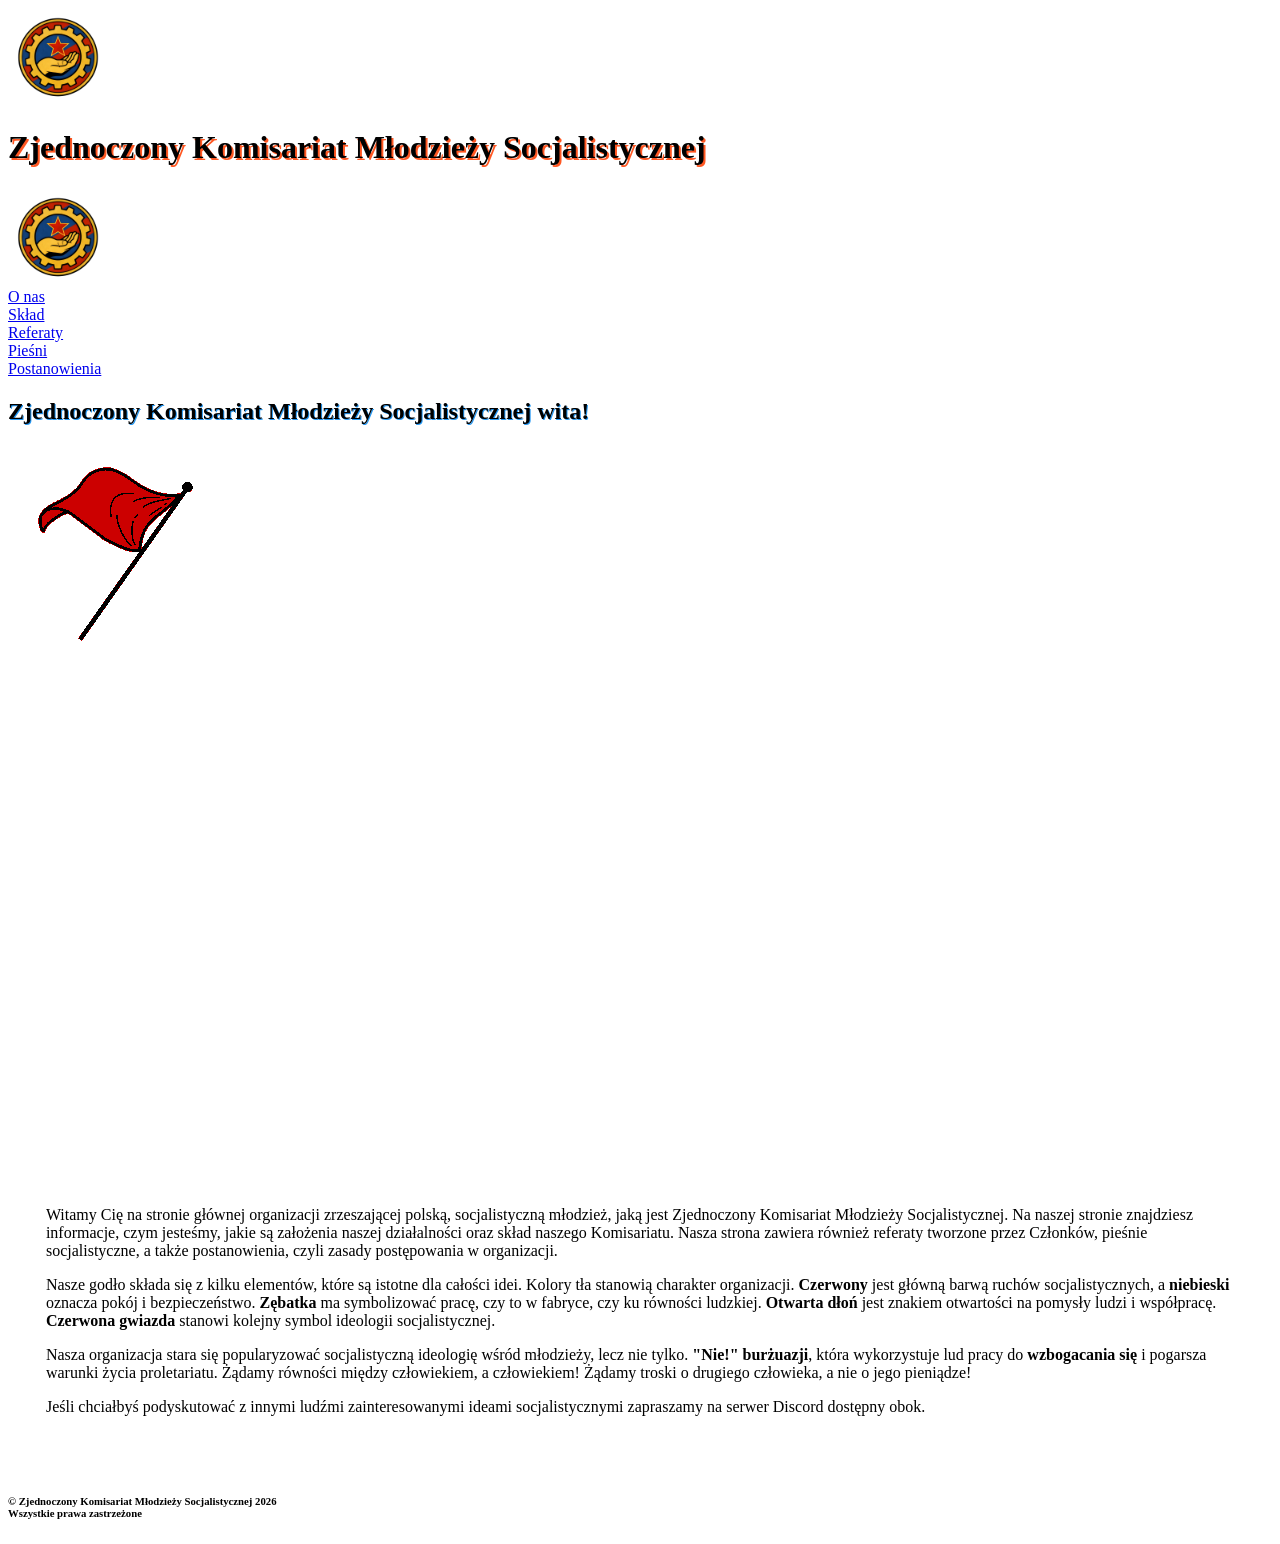
<file: index.html>
<html>
    <head>
        <title>ZKMS</title>
        <link rel="stylesheet" href="https://www.w3schools.com/w3css/5/w3.css">
        <link rel="shortcut icon" href="godło.png" type="image/x-icon">
    </head>
    <body>
        <div class="w3-row-padding w3-crimson w3-center">
            <div class="w3-col m2">
                <a href="index.html"><img src="godło.png" alt="" height="100px"></a>
            </div>
            <div class="w3-col m8">
                <h1 class="w3-text-yellow w3-margin-top" style="text-shadow: 2px 2px #FF5722;"><b>Zjednoczony Komisariat Młodzieży Socjalistycznej</b></h1>
            </div>
            <div class="w3-col m2 w3-hide-small">
                <a href="index.html"><img src="godło.png" alt="" height="100px"></a>
            </div>
        </div>
        <div class="w3-flex w3-red w3-mobile" style="justify-content: space-evenly; gap: 1vw;">
            <div>
                <a href="#" class="w3-button">O nas</a>
            </div>
            <div>
                <a href="skład.html" class="w3-button">Skład</a>
            </div>
            <div>
                <a href="referaty1.html" class="w3-button">Referaty</a>
            </div>
            <div>
                <a href="pieśni.html" class="w3-button">Pieśni</a>
            </div>
            <div>
                <a href="postanowienia.html" class="w3-button">Postanowienia</a>
            </div>
        </div>
        <div class="w3-container w3-crimson w3-center">
            <h2 class="w3-text-blue" style="text-shadow: 1px 1px #2196F3;">Zjednoczony Komisariat Młodzieży Socjalistycznej wita!</h1>
        </div>
        <div class="w3-cell-row w3-crimson w3-center">
            <div class="w3-cell w3-mobile" style="width: 15%;">
                <img src="red_flag.gif" alt="">
                <iframe style="margin-top: 4%;" src="https://discord.com/widget?id=1447975524243607706&theme=dark" width="350" height="500" allowtransparency="true" frameborder="0" sandbox="allow-popups allow-popups-to-escape-sandbox allow-same-origin allow-scripts"></iframe>
            </div>
            <div class="w3-cell w3-left-align w3-mobile" style="width: auto; padding: 3%;">
                <p>
                    Witamy Cię na stronie głównej organizacji zrzeszającej polską, socjalistyczną młodzież, jaką jest Zjednoczony Komisariat Młodzieży Socjalistycznej.
                    Na naszej stronie znajdziesz informacje, czym jesteśmy, jakie są założenia naszej działalności oraz skład naszego Komisariatu.
                    Nasza strona zawiera również referaty tworzone przez Członków, pieśnie socjalistyczne, a także postanowienia, czyli zasady postępowania w organizacji.
                </p>
                <p>
                    Nasze godło składa się z kilku elementów, które są istotne dla całości idei.
                    Kolory tła stanowią charakter organizacji.
                    <b>Czerwony</b> jest główną barwą ruchów socjalistycznych, a <b>niebieski</b> oznacza pokój i bezpieczeństwo.
                    <b>Zębatka</b> ma symbolizować pracę, czy to w fabryce, czy ku równości ludzkiej.
                    <b>Otwarta dłoń</b> jest znakiem otwartości na pomysły ludzi i współpracę.
                    <b>Czerwona gwiazda</b> stanowi kolejny symbol ideologii socjalistycznej.
                </p>
                <p>
                    Nasza organizacja stara się popularyzować socjalistyczną ideologię wśród młodzieży, lecz nie tylko.
                    <b>"Nie!" burżuazji</b>, która wykorzystuje lud pracy do <b>wzbogacania się</b> i pogarsza warunki życia proletariatu.
                    Żądamy równości między człowiekiem, a człowiekiem!
                    Żądamy troski o drugiego człowieka, a nie o jego pieniądze!
                </p>
                <p>
                    Jeśli chciałbyś podyskutować z innymi ludźmi zainteresowanymi ideami socjalistycznymi zapraszamy na serwer Discord dostępny obok.
                </p>
            </div>
        </div>
        <footer class="w3-container w3-center w3-red">
            <h6><b>&copy; Zjednoczony Komisariat Młodzieży Socjalistycznej 2026</b><br><b>Wszystkie prawa zastrzeżone</b></h6>
        </footer>
    </body>
</html>
</file>
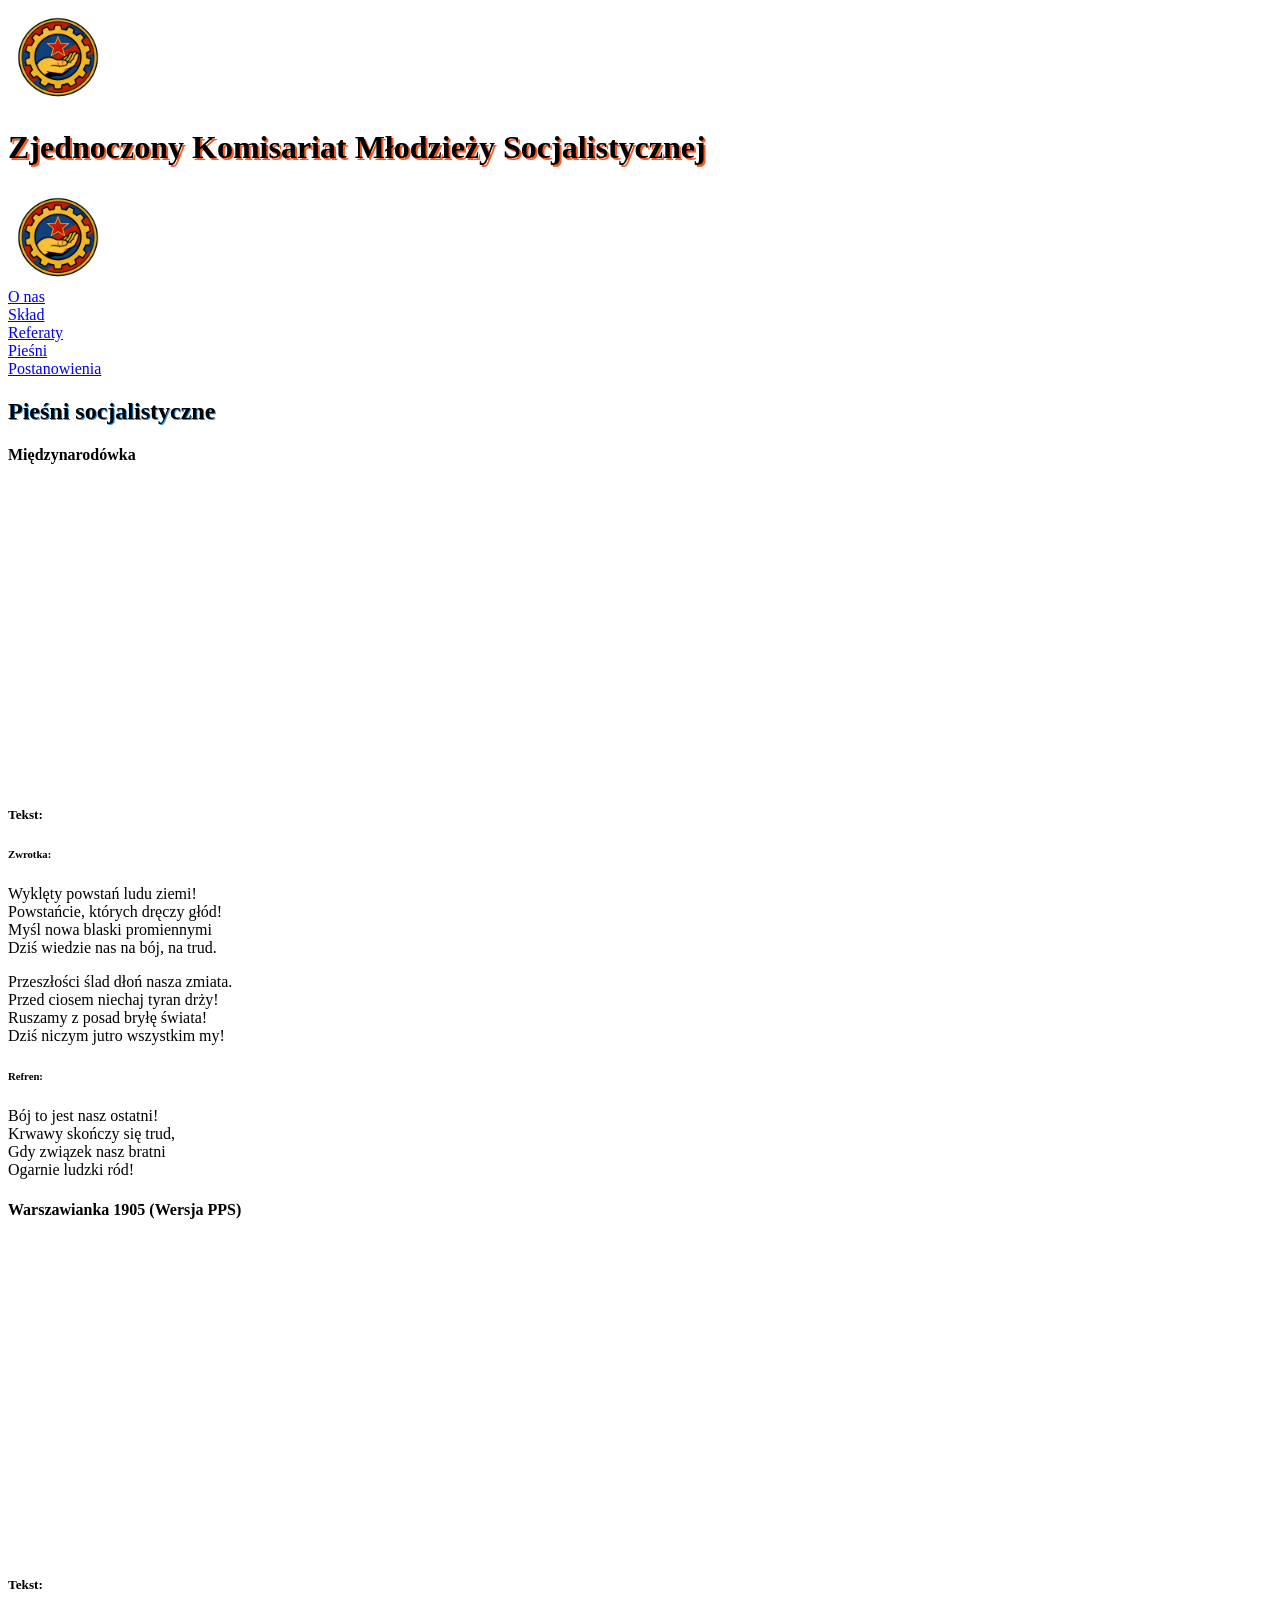
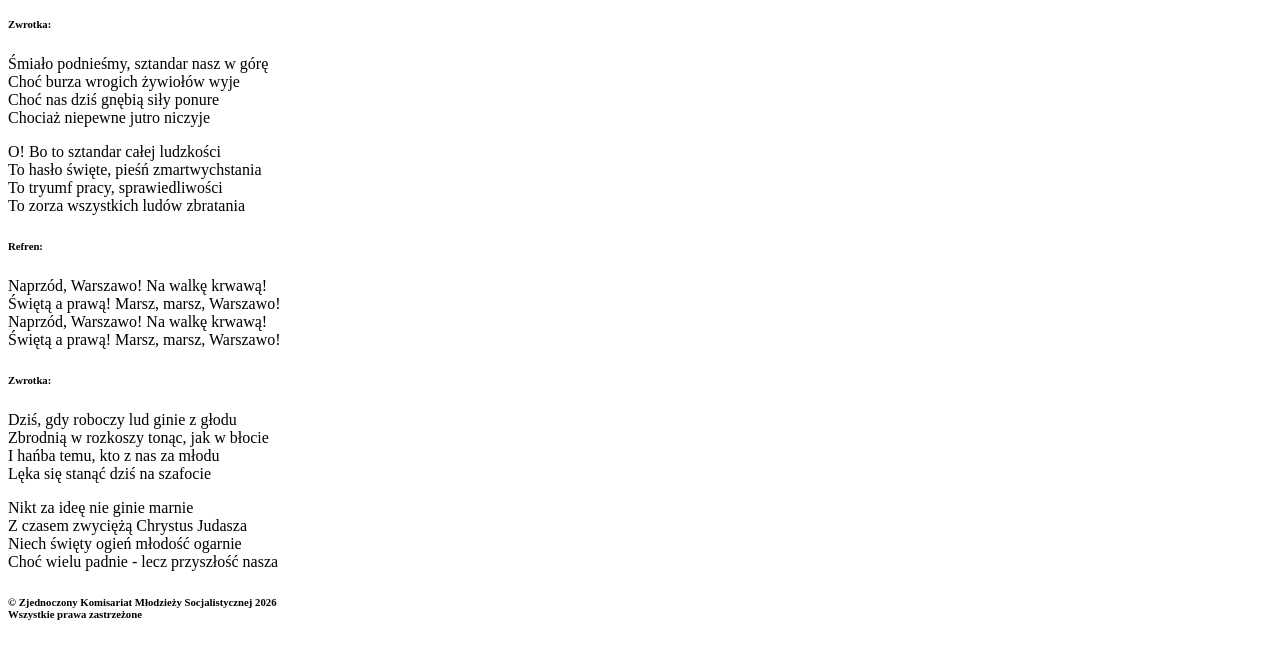
<file: pieśni.html>
<html>
    <head>
        <title>ZKMS</title>
        <link rel="stylesheet" href="https://www.w3schools.com/w3css/5/w3.css">
        <link rel="shortcut icon" href="godło.png" type="image/x-icon">
    </head>
    <body>
        <div class="w3-row-padding w3-crimson w3-center" style="width: 100%;">
            <div class="w3-col m2">
                <a href="index.html"><img src="godło.png" alt="" height="100px"></a>
            </div>
            <div class="w3-col m8">
                <h1 class="w3-text-yellow w3-margin-top" style="text-shadow: 2px 2px #FF5722;"><b>Zjednoczony Komisariat Młodzieży Socjalistycznej</b></h1>
            </div>
            <div class="w3-col m2 w3-hide-small">
                <a href="index.html"><img src="godło.png" alt="" height="100px"></a>
            </div>
        </div>
        <div class="w3-flex w3-red w3-mobile" style="justify-content: space-evenly; gap: 1vw;">
            <div>
                <a href="#" class="w3-button">O nas</a>
            </div>
            <div>
                <a href="skład.html" class="w3-button">Skład</a>
            </div>
            <div>
                <a href="referaty1.html" class="w3-button">Referaty</a>
            </div>
            <div>
                <a href="pieśni.html" class="w3-button">Pieśni</a>
            </div>
            <div>
                <a href="postanowienia.html" class="w3-button">Postanowienia</a>
            </div>
        </div>
        <div class="w3-container w3-crimson w3-center">
            <h2 class="w3-text-blue" style="text-shadow: 1px 1px #2196F3;">Pieśni socjalistyczne</h2>
        </div>
        <div class="w3-cell-row w3-crimson w3-center">
            <div class="w3-cell w3-container w3-text-yellow w3-mobile w3-center">
                <h4><b>Międzynarodówka</b></h4>
                <iframe width="60%" height="300px" src="https://www.youtube.com/embed/F2cguOnfDxU?si=4EveyA5zioKg2IOr" title="YouTube video player" frameborder="0" allow="accelerometer; autoplay; clipboard-write; encrypted-media; gyroscope; picture-in-picture" allowfullscreen></iframe>
                <h5>Tekst:</h5>
                <h6>Zwrotka:</h6>
                <p>
                    Wyklęty powstań ludu ziemi!<br>
                    Powstańcie, których dręczy głód!<br>
                    Myśl nowa blaski promiennymi<br>
                    Dziś wiedzie nas na bój, na trud.
                </p>
                <p>
                    Przeszłości ślad dłoń nasza zmiata.<br>
                    Przed ciosem niechaj tyran drży!<br>
                    Ruszamy z posad bryłę świata!<br>
                    Dziś niczym jutro wszystkim my!
                </p>
                <h6>Refren:</h6>
                <p>
                    Bój to jest nasz ostatni!<br>
                    Krwawy skończy się trud,<br>
                    Gdy związek nasz bratni<br>
                    Ogarnie ludzki ród!
                </p>
            </div>
            <div class="w3-cell w3-container w3-text-yellow w3-mobile"  style="width: 50%;">
                <h4><b>Warszawianka 1905 (Wersja PPS)</b></h4>
                <iframe width="560" height="315" src="https://www.youtube.com/embed/VYtRhcdu_Dc?si=qNXxe_3rzgI4R3_g" title="YouTube video player" frameborder="0" allow="accelerometer; autoplay; clipboard-write; encrypted-media; gyroscope; picture-in-picture; web-share" referrerpolicy="strict-origin-when-cross-origin" allowfullscreen></iframe>
                <h5>Tekst:</h5>
                <h6>Zwrotka:</h6>
                <p>
                    Śmiało podnieśmy, sztandar nasz w górę<br>
                    Choć burza wrogich żywiołów wyje<br>
                    Choć nas dziś gnębią siły ponure<br>
                    Chociaż niepewne jutro niczyje
                </p>
                <p>
                    O! Bo to sztandar całej ludzkości <br>
                    To hasło święte, pieśń zmartwychstania <br>
                    To tryumf pracy, sprawiedliwości <br>
                    To zorza wszystkich ludów zbratania
                </p>
                <h6>Refren:</h6>
                <p>
                    Naprzód, Warszawo! Na walkę krwawą! <br>
                    Świętą a prawą! Marsz, marsz, Warszawo! <br>
                    Naprzód, Warszawo! Na walkę krwawą! <br>
                    Świętą a prawą! Marsz, marsz, Warszawo!
                </p>
                <h6>Zwrotka:</h6>
                <p>
                    Dziś, gdy roboczy lud ginie z głodu <br>
                    Zbrodnią w rozkoszy tonąc, jak w błocie <br>
                    I hańba temu, kto z nas za młodu <br>
                    Lęka się stanąć dziś na szafocie
                </p>
                <p>
                    Nikt za ideę nie ginie marnie <br>
                    Z czasem zwyciężą Chrystus Judasza <br>
                    Niech święty ogień młodość ogarnie <br>
                    Choć wielu padnie - lecz przyszłość nasza
                </p>
            </div>
        </div>
        <footer class="w3-container w3-center w3-red">
            <h6><b>&copy; Zjednoczony Komisariat Młodzieży Socjalistycznej 2026</b><br><b>Wszystkie prawa zastrzeżone</b></h6>
        </footer>
    </body>
</html>
</file>
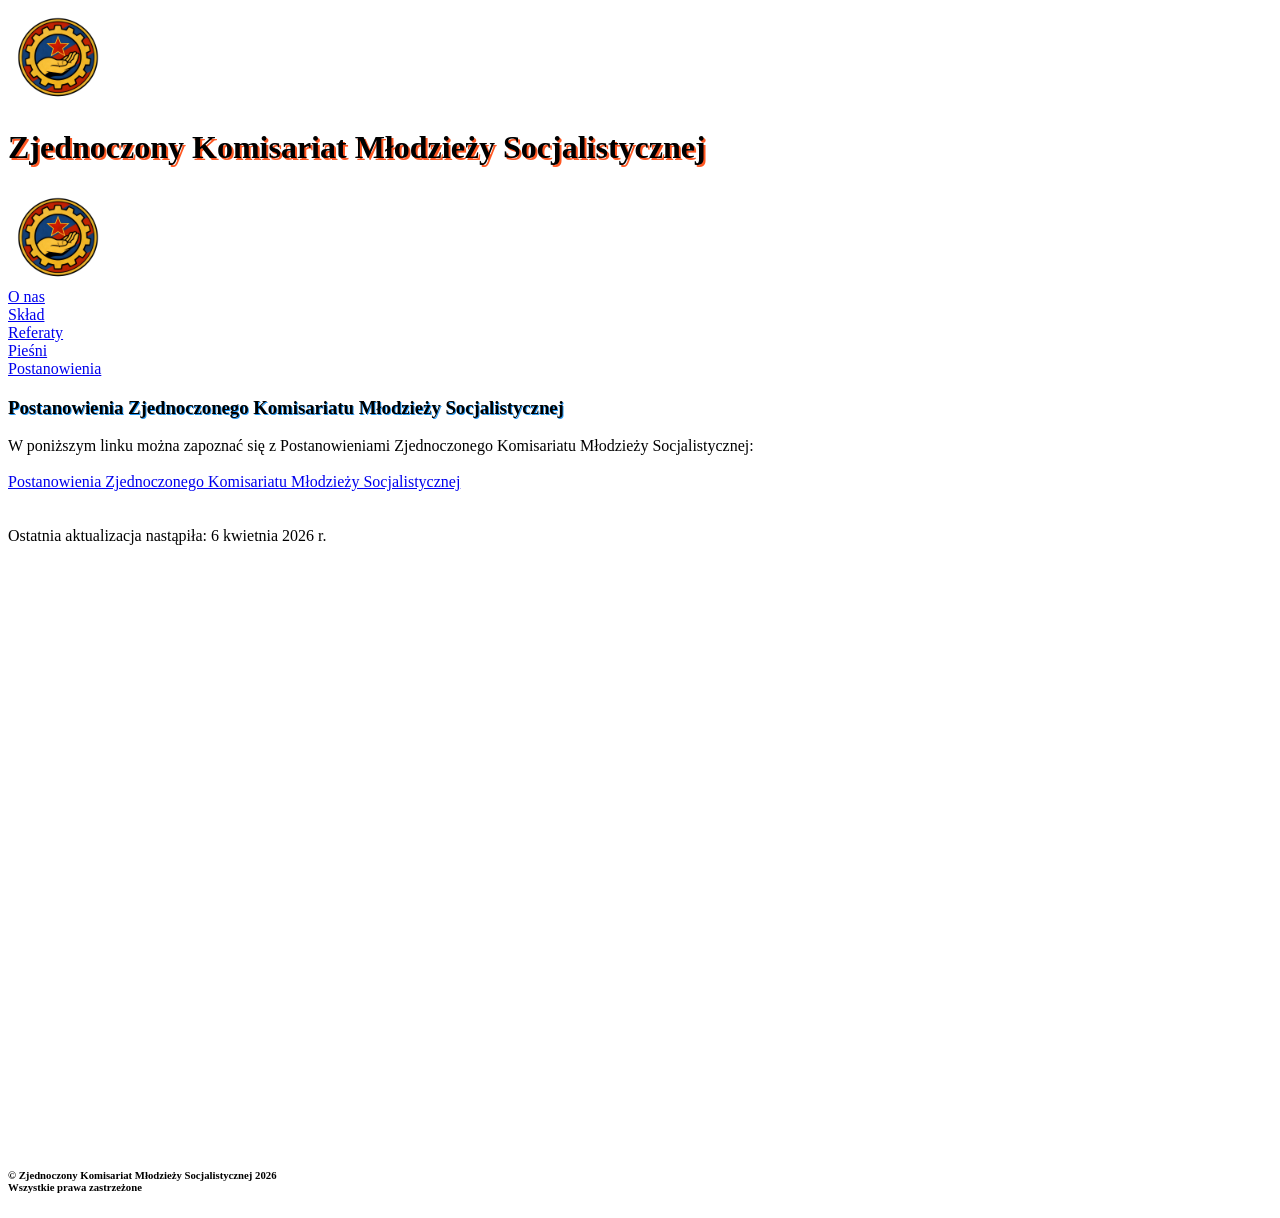
<file: postanowienia.html>
<html>
    <head>
        <title>ZKMS</title>
        <link rel="stylesheet" href="https://www.w3schools.com/w3css/5/w3.css">
        <link rel="shortcut icon" href="godło.png" type="image/x-icon">
    </head>
    <body>
        <div class="w3-row-padding w3-crimson w3-center">
            <div class="w3-col m2">
                <a href="index.html"><img src="godło.png" alt="" height="100px"></a>
            </div>
            <div class="w3-col m8">
                <h1 class="w3-text-yellow w3-margin-top" style="text-shadow: 2px 2px #FF5722;"><b>Zjednoczony Komisariat Młodzieży Socjalistycznej</b></h1>
            </div>
            <div class="w3-col m2 w3-hide-small">
                <a href="index.html"><img src="godło.png" alt="" height="100px"></a>
            </div>
        </div>
        <div class="w3-flex w3-red w3-mobile" style="justify-content: space-evenly; gap: 1vw;">
            <div>
                <a href="#" class="w3-button">O nas</a>
            </div>
            <div>
                <a href="skład.html" class="w3-button">Skład</a>
            </div>
            <div>
                <a href="referaty1.html" class="w3-button">Referaty</a>
            </div>
            <div>
                <a href="pieśni.html" class="w3-button">Pieśni</a>
            </div>
            <div>
                <a href="postanowienia.html" class="w3-button">Postanowienia</a>
            </div>
        </div>
        <div class="w3-container w3-crimson w3-center">
            <h3 class="w3-text-blue" style="text-shadow: 1px 1px #2196F3;">Postanowienia Zjednoczonego Komisariatu Młodzieży Socjalistycznej</h3>
        </div>
        <div class="w3-cell-row w3-crimson w3-center" style="height: 80%;">
            <p>
                W poniższym linku można zapoznać się z Postanowieniami Zjednoczonego Komisariatu Młodzieży Socjalistycznej:<br><br>
                <a href="Postanowienia.pdf" class="w3-button w3-red">Postanowienia Zjednoczonego Komisariatu Młodzieży Socjalistycznej</a>
                <br><br><br>
                Ostatnia aktualizacja nastąpiła: 6 kwietnia 2026 r.
            </p>
        </div>
        <footer class="w3-container w3-center w3-red">
            <h6><b>&copy; Zjednoczony Komisariat Młodzieży Socjalistycznej 2026</b><br><b>Wszystkie prawa zastrzeżone</b></h6>
        </footer>
    </body>
</html>
</file>
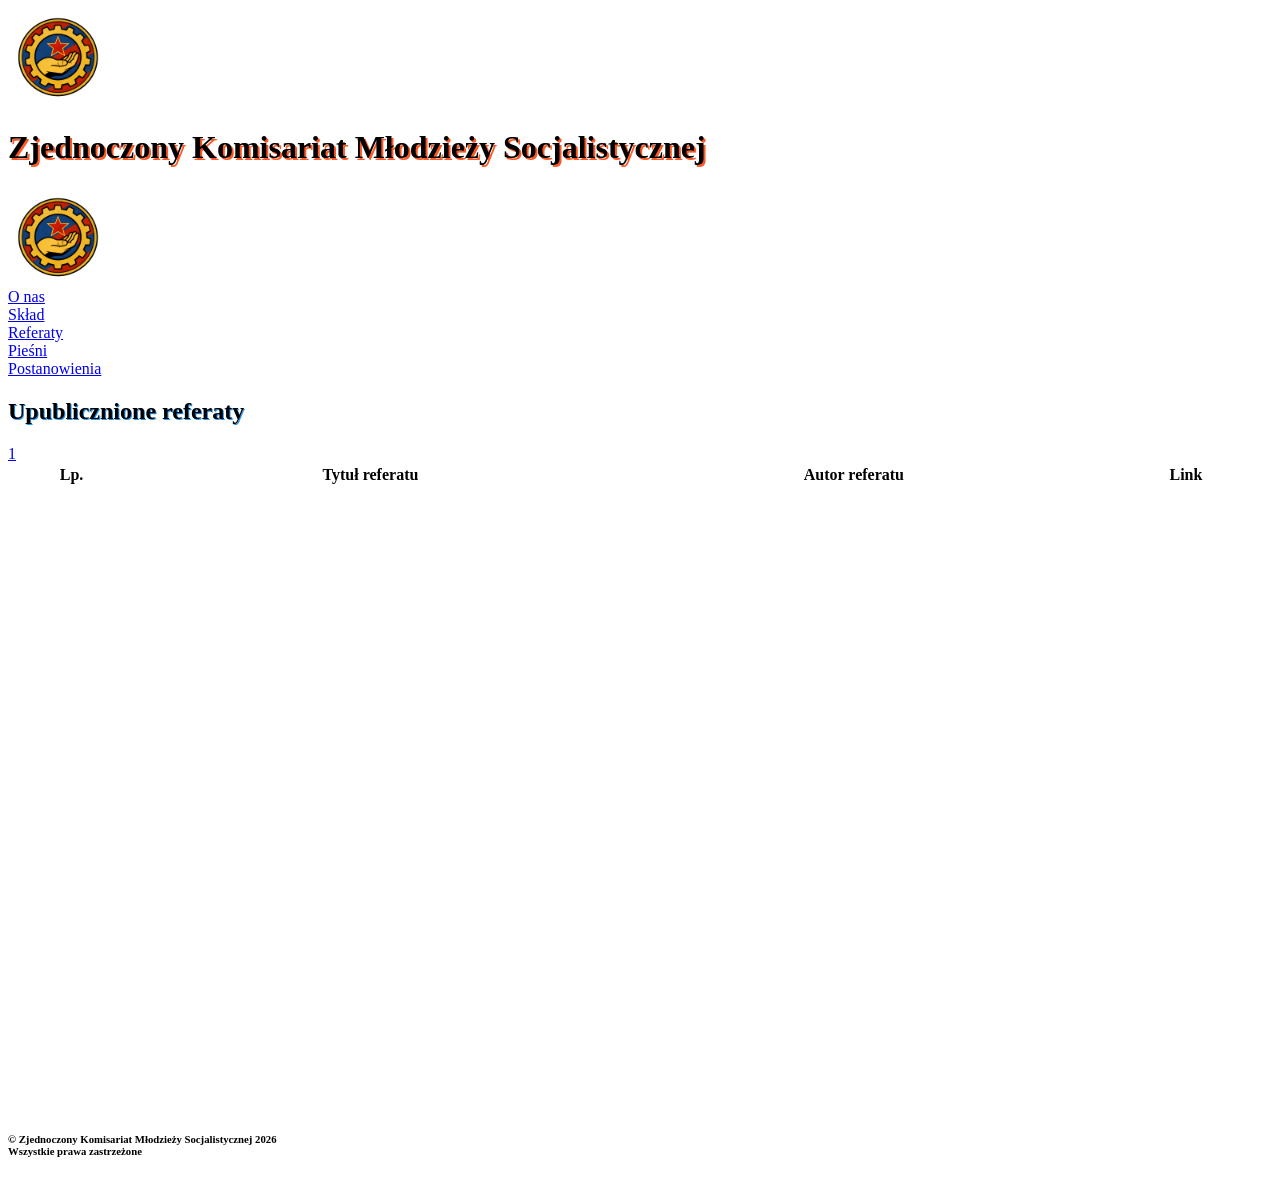
<file: referaty1.html>
<html>
    <head>
        <title>ZKMS</title>
        <link rel="stylesheet" href="https://www.w3schools.com/w3css/5/w3.css">
        <link rel="shortcut icon" href="godło.png" type="image/x-icon">
    </head>
    <body>
        <div class="w3-row-padding w3-crimson w3-center">
            <div class="w3-col m2">
                <a href="index.html"><img src="godło.png" alt="" height="100px"></a>
            </div>
            <div class="w3-col m8">
                <h1 class="w3-text-yellow w3-margin-top" style="text-shadow: 2px 2px #FF5722;"><b>Zjednoczony Komisariat Młodzieży Socjalistycznej</b></h1>
            </div>
            <div class="w3-col m2 w3-hide-small">
                <a href="index.html"><img src="godło.png" alt="" height="100px"></a>
            </div>
        </div>
        <div class="w3-flex w3-red w3-mobile" style="justify-content: space-evenly; gap: 1vw;">
            <div>
                <a href="#" class="w3-button">O nas</a>
            </div>
            <div>
                <a href="skład.html" class="w3-button">Skład</a>
            </div>
            <div>
                <a href="referaty1.html" class="w3-button">Referaty</a>
            </div>
            <div>
                <a href="pieśni.html" class="w3-button">Pieśni</a>
            </div>
            <div>
                <a href="postanowienia.html" class="w3-button">Postanowienia</a>
            </div>
        </div>
        <div class="w3-container w3-crimson w3-center">
            <h2 class="w3-text-blue" style="text-shadow: 1px 1px #2196F3;">Upublicznione referaty</h1>
        </div>
        <div class="w3-cell-row w3-crimson w3-center"  style="height: 75%;">
            <div class="w3-bar">
                <a href="#" class="w3-button w3-orange w3-round">1</a>
            </div>
            <table class="w3-table w3-striped w3-centered" style="width: 100%;">
                <tr class="w3-red">
                    <th>Lp.</th>
                    <th>Tytuł referatu</th>
                    <th>Autor referatu</th>
                    <th>Link</th>
                </tr>
            </table>
        </div>
        <footer class="w3-container w3-center w3-red">
            <h6><b>&copy; Zjednoczony Komisariat Młodzieży Socjalistycznej 2026</b><br><b>Wszystkie prawa zastrzeżone</b></h6>
        </footer>
    </body>
</html>
</file>
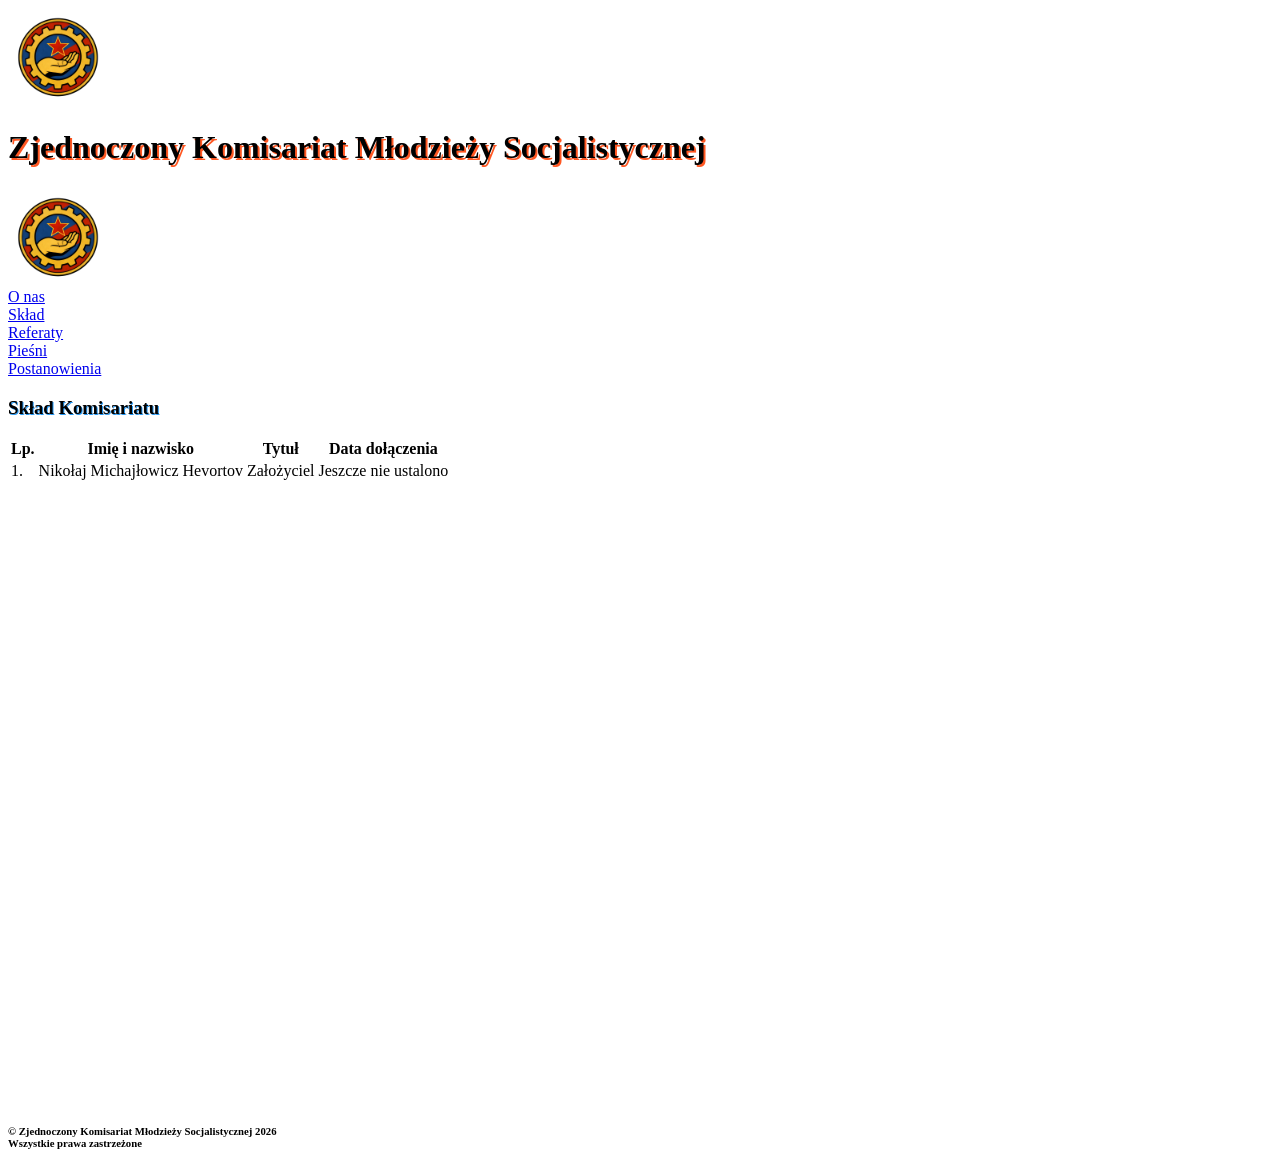
<file: skład.html>
<html>
    <head>
        <title>ZKMS</title>
        <link rel="stylesheet" href="https://www.w3schools.com/w3css/5/w3.css">
        <link rel="shortcut icon" href="godło.png" type="image/x-icon">
    </head>
    <body>
        <div class="w3-row-padding w3-crimson w3-center">
            <div class="w3-col m2">
                <a href="index.html"><img src="godło.png" alt="" height="100px"></a>
            </div>
            <div class="w3-col m8">
                <h1 class="w3-text-yellow w3-margin-top" style="text-shadow: 2px 2px #FF5722;"><b>Zjednoczony Komisariat Młodzieży Socjalistycznej</b></h1>
            </div>
            <div class="w3-col m2 w3-hide-small">
                <a href="index.html"><img src="godło.png" alt="" height="100px"></a>
            </div>
        </div>
        <div class="w3-flex w3-red w3-mobile" style="justify-content: space-evenly; gap: 1vw;">
            <div>
                <a href="#" class="w3-button">O nas</a>
            </div>
            <div>
                <a href="skład.html" class="w3-button">Skład</a>
            </div>
            <div>
                <a href="referaty1.html" class="w3-button">Referaty</a>
            </div>
            <div>
                <a href="pieśni.html" class="w3-button">Pieśni</a>
            </div>
            <div>
                <a href="postanowienia.html" class="w3-button">Postanowienia</a>
            </div>
        </div>
        <div class="w3-container w3-crimson w3-center">
            <h3 class="w3-text-blue" style="text-shadow: 1px 1px #2196F3;">Skład Komisariatu</h3>
        </div>
        <div class="w3-container w3-crimson" style="height: 75%;">
            <table class="w3-table w3-striped">
                <tr class="w3-red">
                    <th>Lp.</th>
                    <th>Imię i nazwisko</th>
                    <th>Tytuł</th>
                    <th>Data dołączenia</th>
                </tr>
                <tr class="w3-crimson">
                    <td>1.</td>
                    <td>Nikołaj Michajłowicz Hevortov</td>
                    <td>Założyciel</td>
                    <td>Jeszcze nie ustalono</td>
                </tr>
            </table>
        </div>
        <footer class="w3-container w3-center w3-red">
            <h6><b>&copy; Zjednoczony Komisariat Młodzieży Socjalistycznej 2026</b><br><b>Wszystkie prawa zastrzeżone</b></h6>
        </footer>
    </body>
</html>
</file>
